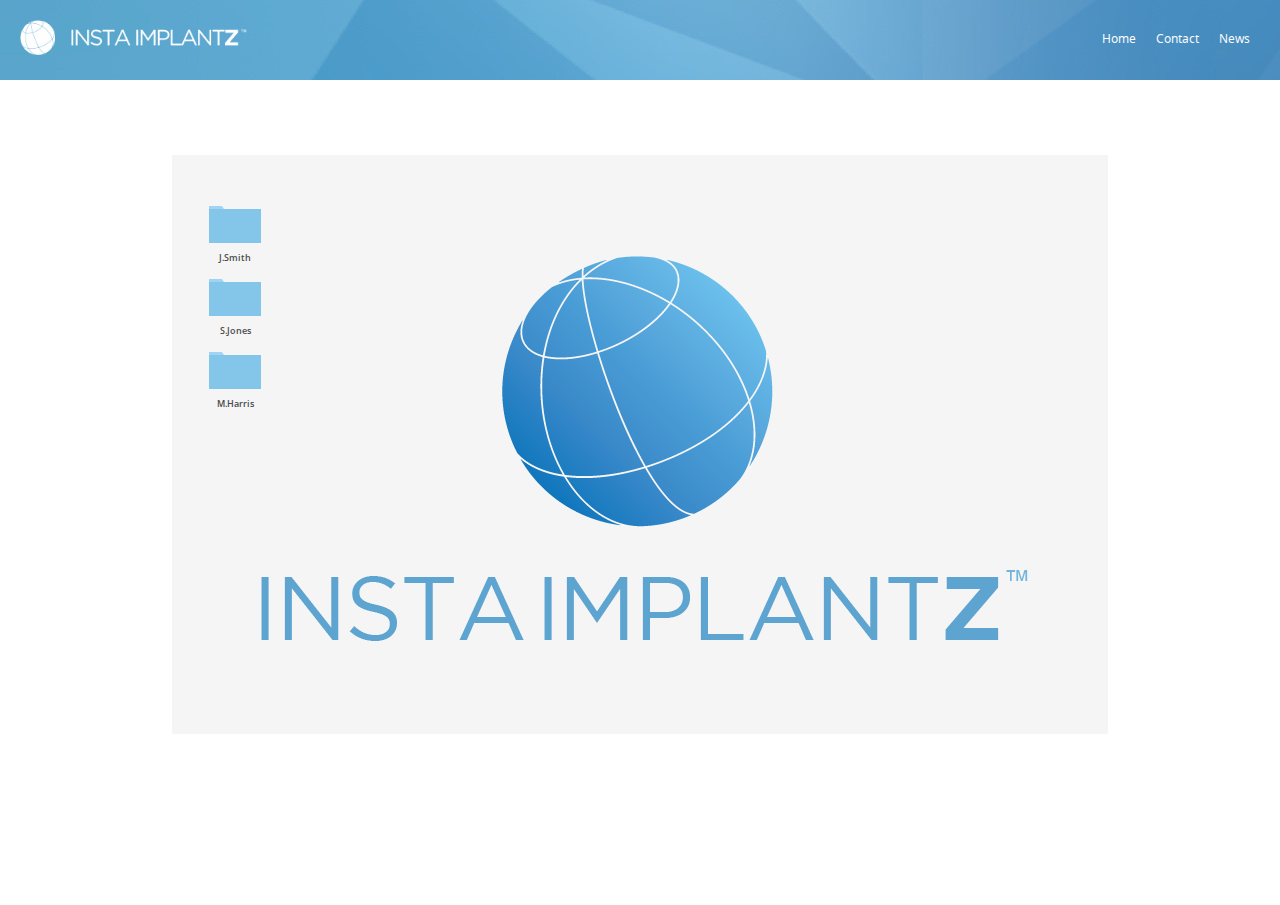
<file: index.html>
<!doctype html>

<html lang="en">
<head>
  <meta charset="utf-8">

  <title>Insta Implantz</title>
  <meta name="description" content="Osiris 3D">  

  <link rel="stylesheet" href="./css/styles.css" type="text/css">
  <link href="./css/jquery-ui.css" rel="stylesheet" type="text/css">
  <link rel="apple-touch-icon" sizes="57x57" href="./images/apple-icon-57x57.png">
  <link rel="apple-touch-icon" sizes="60x60" href="./images/apple-icon-60x60.png">
  <link rel="apple-touch-icon" sizes="72x72" href="./images/apple-icon-72x72.png">
  <link rel="apple-touch-icon" sizes="76x76" href="./images/apple-icon-76x76.png">
  <link rel="apple-touch-icon" sizes="114x114" href="./images/apple-icon-114x114.png">
  <link rel="apple-touch-icon" sizes="120x120" href="./images/apple-icon-120x120.png">
  <link rel="apple-touch-icon" sizes="144x144" href="./images/apple-icon-144x144.png">
  <link rel="apple-touch-icon" sizes="152x152" href="./images/apple-icon-152x152.png">
  <link rel="apple-touch-icon" sizes="180x180" href="./images/apple-icon-180x180.png">
  <link rel="icon" type="image/png" sizes="192x192"  href="./images/android-icon-192x192.png">
  <link rel="icon" type="image/png" sizes="32x32" href="./images/favicon-32x32.png">
  <link rel="icon" type="image/png" sizes="96x96" href="./images/favicon-96x96.png">
  <link rel="icon" type="image/png" sizes="16x16" href="./images/favicon-16x16.png">
  <link rel="manifest" href="./images/manifest.json"> 
  <!--[if lt IE 9]>
  <script src="http://html5shiv.googlecode.com/svn/trunk/html5.js"></script>
  <![endif]-->
</head>

<body>
<header>
  <a href="#" class="logo"><img src="./images/logo-white.png" /></a>
  <nav>
    <a href="#" id="home-link">Home</a>
    <a href="#">Contact</a>
    <a href="#" id="news-link" data-backstep=".folder-icons a.launch" data-removeprint="y">News</a>
  </nav>
</header>

<div class="main-content">

  <div class="application-wrapper">
    
    <!-- folder icons -->
    <div class="folder-icons">
      <a href="#" class="folder-link">
        <img src="./images/folder.png"/>
        <p>J.Smith</p>
      </a>
      <a href="#" class="folder-link launch">
        <img src="./images/folder.png"/>
        <p>S.Jones</p>
      </a>
      <a href="#" class="folder-link">
        <img src="./images/folder.png"/>
        <p>M.Harris</p>
      </a>
    </div>

    <!-- loader -->
    <div class="loading-module module-box">
      <div class="load-bar-container">
        <div class="progress-container">
          <div id="progressbar"></div>
          <p>Loading...</p>
        </div>
      </div>
    </div>

    <!-- viewer -->
    <div class="view-module-wrapper">
      <div class="view-module module-box">
        <a class="help-icon"></a>
        <div class="help-info"><img src="images/support-bubble.png" /></div>
        <div class="scroll-content">
          <img src="./images/skull_images.png" /> 
        </div>
        <a href="#" class="compile-link">
          <img src="./images/3d-icon.png" />
          <p>Compile 3D</p>
        </a>
      </div>
    </div>

    <!-- compiled view -->
    <div class="compiled-module-wrapper">
      <div class="compiled-module module-box">
        <a class="help-icon"></a>
        <div class="help-info"><img src="images/support-bubble.png" /></div>
        <div class="skulls" class="rotator">
         <!-- <img src="./images/3d-skulls-placeholder.png" />-->

            <div id="product" class="preventdrag"> 
              <img src="./images/rotator/swp1.png" draggable="false" /> 
              <img src="./images/rotator/swp2.png" draggable="false" /> 
              <img src="./images/rotator/swp3.png" draggable="false" /> 
              <img src="./images/rotator/swp4.png" draggable="false" /> 
              <img src="./images/rotator/swp5.png" draggable="false" /> 
              <img src="./images/rotator/swp6.png" draggable="false" /> 
              <img src="./images/rotator/swp7.png" draggable="false" /> 
              <img src="./images/rotator/swp8.png" draggable="false" /> 
              <img src="./images/rotator/swp9.png" draggable="false" /> 
              <img src="./images/rotator/swp10.png" draggable="false" /> 
              <img src="./images/rotator/swp11.png"  draggable="false"/> 
              <img src="./images/rotator/swp12.png" draggable="false" /> 
              <img src="./images/rotator/swp13.png" draggable="false" /> 
              <img src="./images/rotator/swp14.png" draggable="false" /> 
              <img src="./images/rotator/swp15.png" draggable="false" /> 
              <img src="./images/rotator/swp16.png" draggable="false" /> 
              <img src="./images/rotator/swp17.png" draggable="false" /> 
              <img src="./images/rotator/swp18.png" draggable="false" /> 
              <img src="./images/rotator/swp19.png" draggable="false" /> 
              <img src="./images/rotator/swp20.png" draggable="false" /> 
              <img src="./images/rotator/swp21.png" draggable="false" /> 
              <img src="./images/rotator/swp22.png"  draggable="false"/> 
              <img src="./images/rotator/swp23.png" draggable="false" /> 
              <img src="./images/rotator/swp24.png" draggable="false"/> 
              <img src="./images/rotator/swp25.png" draggable="false" /> 
              <img src="./images/rotator/swp26.png" draggable="false" /> 
              <img src="./images/rotator/swp27.png" draggable="false" /> 
              <img src="./images/rotator/swp28.png" draggable="false" /> 
              <img src="./images/rotator/swp29.png" draggable="false" /> 
              <img src="./images/rotator/swp30.png" draggable="false" /> 
              <img src="./images/rotator/swp31.png" draggable="false" /> 
              <img src="./images/rotator/swp32.png" draggable="false" /> 
              <img src="./images/rotator/swp33.png" draggable="false" /> 
              <img src="./images/rotator/swp34.png" draggable="false" /> 
              <img src="./images/rotator/swp35.png" draggable="false" /> 
              <img src="./images/rotator/swp36.png" draggable="false" /> 
              <img src="./images/rotator/swp37.png" draggable="false" /> 
              <img src="./images/rotator/swp38.png" draggable="false" /> 
              <img src="./images/rotator/swp39.png" draggable="false" /> 
              <img src="./images/rotator/swp40.png" draggable="false" /> 
              <img src="./images/rotator/swp41.png" draggable="false" /> 
              <img src="./images/rotator/swp42.png" draggable="false" /> 
              <img src="./images/rotator/swp43.png" draggable="false" /> 
              <img src="./images/rotator/swp44.png" draggable="false" /> 
              <img src="./images/rotator/swp45.png" draggable="false" /> 
              <img src="./images/rotator/swp46.png" draggable="false" /> 
              <img src="./images/rotator/swp47.png" draggable="false" /> 
              <img src="./images/rotator/swp48.png" draggable="false" /> 
              <img src="./images/rotator/swp49.png" draggable="false" /> 
              <img src="./images/rotator/swp50.png" draggable="false" /> 
              <img src="./images/rotator/swp51.png" draggable="false" /> 
            </div>

        </div>
        <div class="tools">
          <a href="#" class="active">
            <img src="./images/rotate-button.png" />
            <p>Rotate</p>
          </a>
          <a href="#" class="">
            <img src="./images/select-button.png" />
            <p>Select</p>
          </a>
          <a href="#" class="">
            <img src="./images/cut-button.png" />
            <p>Cut</p>
          </a>
          <a href="#" class="blue create">
            <img src="./images/create-izi.png" />
            <p>Create<br/>IZI</p>
          </a>
        </div>
      </div>
    </div>

    <!-- fracture view -->
    <div class="create-module-wrapper">
      <div class="create-module module-box">
        <a class="help-icon"></a>
        <div class="help-info"><img src="images/support-bubble.png" /></div>
        <div class="fracture">
          
            <div id="productb" class="rotator"> 
              <iframe src="part-rotate.html" width="450" height="450" frameBorder="0" scrolling="no"></iframe>
            </div>

        </div>
        <div class="tools">
          <a href="#" class="active">
            <img src="./images/rotate-button.png" />
            <p>Rotate</p>
          </a>
          <a href="#" class="">
            <img src="./images/select-button.png" />
            <p>Select</p>
          </a>
          <a href="#" class="">
            <img src="./images/cut-button.png" />
            <p>Cut</p>
          </a>
          <a href="#" class="blue">
            <img src="./images/save-button.png" />
            <p>Save</p>
          </a>
          <a href="#" class="blue print">
            <img src="./images/print-izi.png" />
            <p>Print <br/> IZI</p>
          </a>
        </div>

        <div id="right-skulls">
          <img src="./images/new-skulls.png" />
        </div>
      </div>
    </div>

    <!-- Printing Steps Module -->
    <div class ="print-steps-wrapper">
      <div class="print-steps  module-box">
        <div class="steps-list">
          <ul>
            <li class="print active">Print</li>
            <li class="scan blue">Scan</li>
            <li class="verify blue">Verify</li>
            <li class="sterilize">Sterilize</li>
            <li class="ready green">Ready!</li>
          </ul>
        </div>
        <div class="steps-modules">
            <div class="print-dropdown active module">
              <h2>Select a printer</h2>
              <select class="selectmenu">
                <option disabled selected>Select Device</option>
                <option>Titanium Printer</option>
                <option>ABS Printer</option>
              </select>
              <button class="orange">Print</button>
            </div>
            <div class="printing module">
                <div class="load-bar-container">
                  <div class="progress-container">
                    <div id="printingprogress"></div>
                    <h2>Printing...</h2>
                    <p class="grey">Estimated Time:</p>
                    <div id="countdown" class="countdown"></div>
                  </div>
                </div>
            </div>
            <div class="print-complete module">
              <div class="circle-check orange"></div>
              <h2>Complete!</h2>
              <p>Please move print job to scanner</p>
              <button class="grey">OK</button>
            </div>
            <div class="scanning module">
              <div class="scan-container">
                <div class="progress-container">
                  <div id="scanningprogress"></div>
                </div>
                <h2>Scanning...</h2>
                <p class="grey">Estimated Time:</p>
                <div id="countdownScan" class="countdown blue"></div>
              </div>
            </div>
            <div class="verifing module">
              <div class="scan-container">
                <div class="progress-container">
                  <div id="verifyingprogress"></div>
                </div>
                <h2>Verifying...</h2>
                <p class="grey">Estimated Time:</p>
                <div id="countdownVerify" class="countdown blue"></div>
              </div>
            </div>
            <div class="verify-complete module">
              <div class="circle-check blue"></div>
              <h2>Job Verified!</h2>
              <p>Please move print job to autoclave</p>
              <button class="grey">OK</button>
            </div>
            <div class="sterilizing module">
              <div class="circle-check sterilize-circle"></div>
              <h2>Sterilizing...</h2>
              <p class="grey">Estimated Time:</p>
              <div id="countdownSterilize" class="countdown"></div>
            </div>
            <div class="ready module">
              <div class="box">
                <h2>InstaImplantz ready to go!</h2>
                <div class="circle-check green"></div>
              </div>
              <div class="buttons">
                <a href="#" id="main-screen-link">
                  <img src="./images/main-screen.png" />
                  <p>Go to main screen</p>
                </a>
                <a href="#" class="modify-implant">
                  <img src="./images/modify-icon.png" />
                  <p>Modify implant</p>
                </a>
              </div>
            </div>

        </div>
      </div>
    </div>

  </div>

</div>

  <script src="./js/jquery-1.12.2.min.js"></script>
  <script src="./js/jquery-ui.min.js"></script>
  <script src="./js/j360.js"></script> 
  <script src="./timing_variables.js"></script> 
  <script src="./js/functions.js"></script> 
</script>
</body>
</html>
</file>
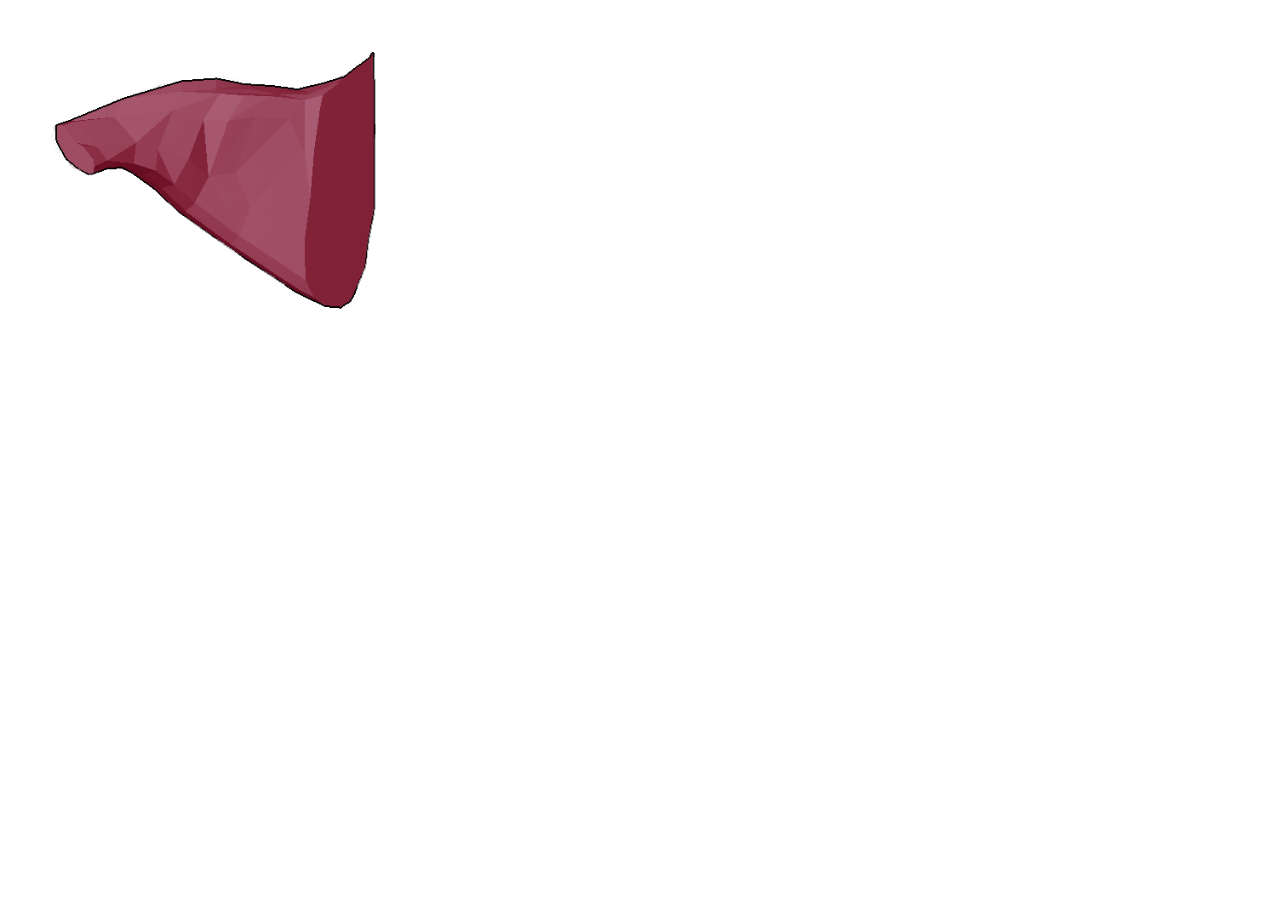
<file: part-rotate.html>
<!doctype html>

<html lang="en">
<head>
  <meta charset="utf-8">

  <title>Insta Implantz</title>
  <meta name="description" content="Osiris 3D"> 

  <link rel="stylesheet" href="css/styles.css">
  <link href="css/jquery-ui.css" rel="stylesheet">

  <!--[if lt IE 9]>
  <script src="http://html5shiv.googlecode.com/svn/trunk/html5.js"></script>
  <![endif]-->
</head>

<body>


  <div>
    <img src="./images/rotator/pm_1.png" id="imagereplace" width="475" height="330"/>
  </div>

  <script src="./js/jquery-1.12.2.min.js"></script>
  <script src="./js/jquery-ui.min.js"></script>
  <script src="./js/j360.js"></script>
  <script src="./js/jquery.threesixty.js"></script>
  <script src="./js/functions.js"></script>
           <script language="javascript">
$(function() {

  //l'array ARR va contenir la liste des images
  var arr = [];
  //trop lazy pour tout taper... 
  for (var x=1; x<= 37; x++)
    arr.push("./images/rotator/pm_" +x + ".png"); 
  
  //bindons le widget rotate � l'image pic avec la liste d'image arr
  $("#imagereplace").threesixty({images:arr, method:'click', 'cycle':3, direction:"backward"}); 

});

</script>
</body>
</html>
</file>
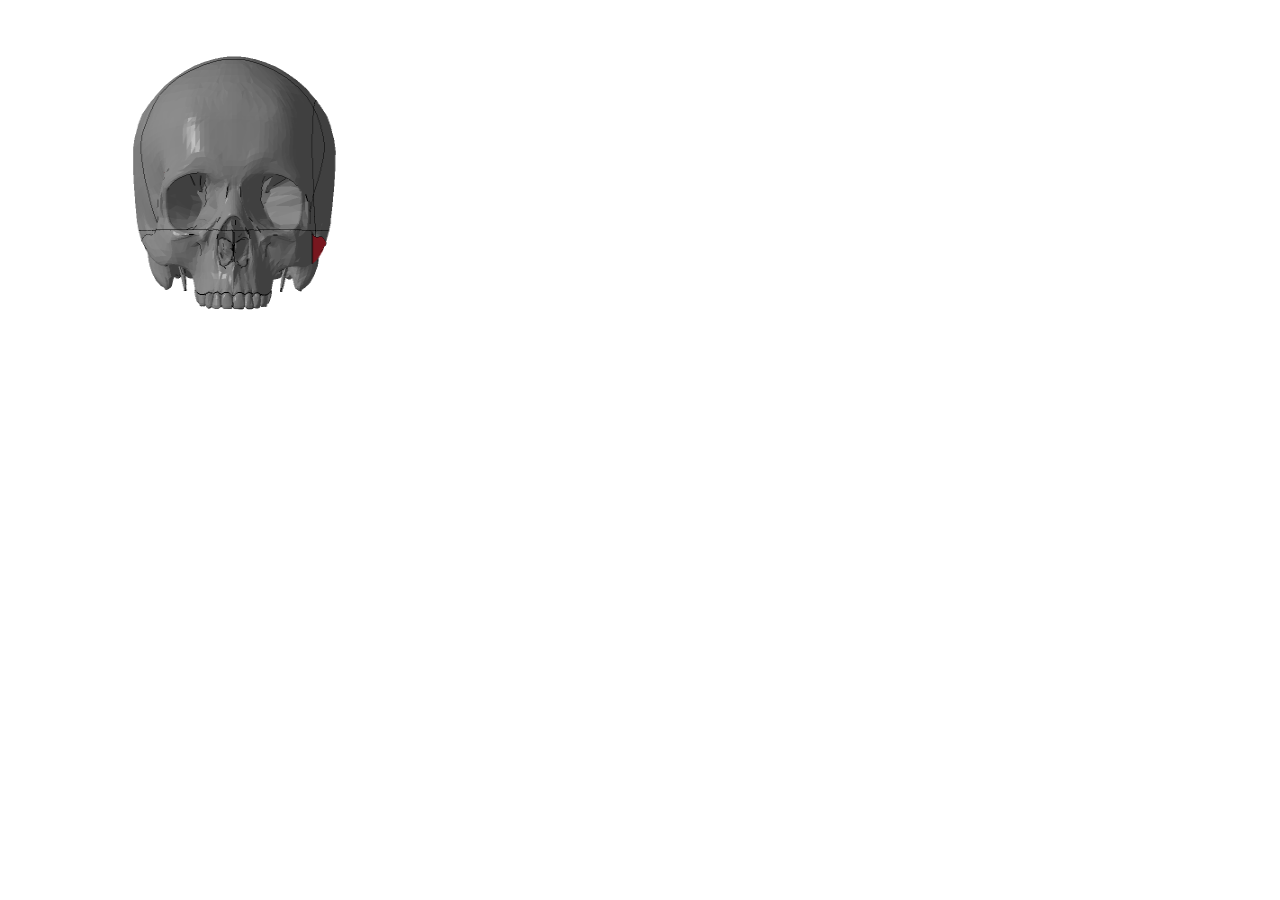
<file: rotate-test.html>
<!doctype html>

<html lang="en">
<head>
  <meta charset="utf-8">

  <title>Insta Implantz</title>
  <meta name="description" content="Osiris 3D"> 

  <link rel="stylesheet" href="css/styles.css">
  <link href="css/jquery-ui.css" rel="stylesheet">

  <!--[if lt IE 9]>
  <script src="http://html5shiv.googlecode.com/svn/trunk/html5.js"></script>
  <![endif]-->
</head>

<body>


  <div>
    <img src="images/rotator/swp1.png" id="imagereplace" width="450" height="450"/>
  </div>

  <script src="js/jquery-1.12.2.min.js"></script>
  <script src="js/jquery-ui.min.js"></script>
  <script src="js/j360.js"></script>
  <script src="js/jquery.threesixty.js"></script>
  <script src="js/functions.js"></script>
           <script language="javascript">
$(function() {

  //l'array ARR va contenir la liste des images
  var arr = [];
  //trop lazy pour tout taper... 
  for (var x=1; x<= 51; x++)
    arr.push("images/rotator/swp" +x + ".png"); 
  
  //bindons le widget rotate � l'image pic avec la liste d'image arr
  $("#imagereplace").threesixty({images:arr, method:'click', 'cycle':3, direction:"backward"}); 

});

</script>
</body>
</html>
</file>
<file: css/styles.css>
/* BEGIN Regular */
@font-face {
  font-family: 'Open Sans';
  src: url("../fonts/Regular/OpenSans-Regular.eot?v=1.1.0");
  src: url("../fonts/Regular/OpenSans-Regular.eot?#iefix&v=1.1.0") format("embedded-opentype"), url("../fonts/Regular/OpenSans-Regular.woff2?v=1.1.0") format("woff2"), url("../fonts/Regular/OpenSans-Regular.woff?v=1.1.0") format("woff"), url("../fonts/Regular/OpenSans-Regular.ttf?v=1.1.0") format("truetype"), url("../fonts/Regular/OpenSans-Regular.svg?v=1.1.0#Regular") format("svg");
  font-weight: normal;
  font-style: normal; }
/* END Regular */
/* BEGIN Semibold */
@font-face {
  font-family: 'Open Sans';
  src: url("../fonts/Semibold/OpenSans-Semibold.eot?v=1.1.0");
  src: url("../fonts/Semibold/OpenSans-Semibold.eot?#iefix&v=1.1.0") format("embedded-opentype"), url("../fonts/Semibold/OpenSans-Semibold.woff2?v=1.1.0") format("woff2"), url("../fonts/Semibold/OpenSans-Semibold.woff?v=1.1.0") format("woff"), url("../fonts/Semibold/OpenSans-Semibold.ttf?v=1.1.0") format("truetype"), url("../fonts/Semibold/OpenSans-Semibold.svg?v=1.1.0#Semibold") format("svg");
  font-weight: 600;
  font-style: normal; }
/* END Semibold */
/* BEGIN Bold */
@font-face {
  font-family: 'Open Sans';
  src: url("../fonts/Bold/OpenSans-Bold.eot?v=1.1.0");
  src: url("../fonts/Bold/OpenSans-Bold.eot?#iefix&v=1.1.0") format("embedded-opentype"), url("../fonts/Bold/OpenSans-Bold.woff2?v=1.1.0") format("woff2"), url("../fonts/Bold/OpenSans-Bold.woff?v=1.1.0") format("woff"), url("../fonts/Bold/OpenSans-Bold.ttf?v=1.1.0") format("truetype"), url("../fonts/Bold/OpenSans-Bold.svg?v=1.1.0#Bold") format("svg");
  font-weight: bold;
  font-style: normal; }
/* END Bold */


body {
    margin: 0;
    font-family: 'Open Sans', Arial, sans-serif;
}

a {
    color: white;
    text-decoration: none;
}

a > p {
    font-size: 9px;
}
p {
    font-size: 10px;
}

header {
    background: url(../images/header-bar.jpg) no-repeat;
}
.logo {
    padding: 20px;
    display: block;
    // flaot: left;
}

.logo img{
    max-width: 227px;
}

nav {
    display: block;
    position: absolute;
    top: 20px;
    right: 20px;
    
}
nav a {
    padding: 10px 10px;
    display: block;
    float: left;
    font-size: 12px;
}

.main-content {
    // background: url('../images/main-background-blue.png') center center no-repeat;
    width: 936px;
    height: 539px;
    margin: 75px auto;
}

/* Module Box */
    .module-box {
        background-color: white;
        -webkit-box-shadow: 0px 6px 15px 0px rgba(0,0,0,0.18);
        -moz-box-shadow: 0px 6px 15px 0px rgba(0,0,0,0.18);
        box-shadow: 0px 6px 15px 0px rgba(0,0,0,0.18);
        border-radius: 5px;
        //border: 1px solid #BFBFBF;
    }
    #right-skulls{
        position: absolute;
        right: 0px;
        top: 84px;
    }
    #right-skulls img{
        max-width: 266px;
    }
/* *** */


/* Tools */
    .tools a img {
        border: 1px solid transparent;
    }
    .tools a:hover p, .tools a.active p {
        opacity: 1;
    }
    .tools a:hover img, .tools a.active img {
        border: 1px solid #F4AB2C;
    }
    .tools a.blue:hover img, .tools a.blue.active img {
        border: 1px solid #4A90E2;
    }
    .tools a p {
        text-align: center;
        opacity: .5;
        margin-top: 0;
        margin-bottom: 10px;
    }
/* *** */

/* Headers */
    h2 {
        font-size: 12px;
        font-weight: 600;
    }
    p.grey {
        color: #9B9B9B;
        font-size: 8px;
        margin-bottom: 0px;
    }
    .countdown {
        font-size: 24px;
        color: #F4AB2C;
        font-weight: 600;
    }
    .countdown.blue {
        color: #6EB4DB;
    }
/* *** */

/* Buttons */
    button {
        display: block;
        border: none;
        border-radius: 0;
        padding: 0 28px;
        line-height: 25px;
        font-size: 11px;
        color: white;
        margin: 15px auto 0 auto;
        cursor: pointer;
        font-weight: 600;
    }
    button.orange {
        background-color: #F4AB2C;
    }
    button.grey {
        background-color: #ACBACB;
    }


    .circle-check {
        border-radius: 50%;
        width: 63px;
        height: 63px;
        border: 5px solid #EFEDED;
        background-color: grey;
        margin: 0 auto;
    }
    .circle-check:after {
        content: url("../images/white-big-check.png");
        widht: 31px;
        height: 31px;
        position: relative;
        top: 16px;
        left: 1px;
    }
    .circle-check.orange {
        background-color: #F4AB2C;
    }
    .circle-check.blue {
        background-color: #4A90E2;
    }
    .circle-check.green {
        background-color: #B8E986;
        width: 24px;
        height: 24px;
    }
    .circle-check.green:after {
        content: '';
        display: block;
        background: url("../images/white-big-check.png") center no-repeat;
        background-size: contain;
        width: 10px;
        height: 10px;
        top: 7px;
        left: 7px;
    }

/* *** */


.application-wrapper {
    width: 100%;
    height: 579px;
    background: url('../images/main-background-blue.png') center center no-repeat;
    background-color: #F5F5F5;
    position: relative;
    overflow: auto;
}
    .application-wrapper .folder-icons {
        position: absolute;
        top: 46px;
        left: 32px;

    }
        .folder-icons .folder-link {
            width: 62px;
            display: block;
            margin-bottom: 10px;
            font-size: 9px;
        }
        .folder-icons .folder-link img {
            padding: 5px;
            border-radius: 5px;
        }
        .folder-icons .folder-link p {
            text-align: center;
            margin: 0;
            color: #4A4A4A;
            font-weight: 600;
        }
        .folder-icons .folder-link:hover img {
            background-color: #7A7A7A;
            
        }
        .folder-icons .folder-link:hover p {
            background-color: #4A90E2;
            border-radius: 10px;
            color: white;
        }

    .loading-module {
        display: none;
        width: 547px;
        height: 359px;
        margin: 107px auto 0 auto;
        background: url('../images/main-background-blue.png') center 46px white no-repeat;
        background-size: 362px;
        position: relative;
        border: 1px solid #BFBFBF;
    }

        .loading-module .load-bar-container {
            position: absolute;
            bottom: 52px;
            text-align: center;
            width: 100%;
            color: #F5A623;
        }
            .loading-module .load-bar-container .progress-container {
                width: 194px;
                margin: 0 auto;
            }
            #progressbar {
                margin-bottom: 5px;
            }
            .loading-module .load-bar-container p {
                text-align: center;
                margin: 0;
            }

/* View Module */ 
    .view-module-wrapper, .compiled-module-wrapper, .create-module-wrapper, .print-steps-wrapper {
        position: absolute;
        top: 35px;
        height: 500px;
        width: 100%;
        display: none;
    }
        .view-module {
            width: 805px;
            height: 500px;
            margin: 0 auto;
            background:  url('../images/window.png') center no-repeat;
            overflow: auto;
            position: relative;
        }
            .scroll-content {
                width: 745px;
                height: 330px;
                background-color: white;
                margin: 0 auto;
                border: 1px solid #E3E3E3;
                border-radius: 2px;
                margin-top: 85px;
                overflow-y: scroll;
            } 
            .scroll-content img{
                margin: 0 auto;
                display: block;
                padding: 15px;
                max-width: 689px;
            }  
            .scroll-content img:last-child {
                padding-top: 0;
            }

        .compile-link {
            position: absolute;
            bottom: 15px;
            right: 41px;
            font-size: 11px;
            color: #4A90E2;
            text-align: center;
            cursor: pointer;  
            display: block;
        }
        .compile-link:hover{
            cursor: pointer;  

        }
        .compile-link img{ 
            cursor: pointer; 
        }
            .compile-link p {
                margin-top: 2px;
                margin-bottom: 4px;
                font-size: 11px;
                font-weight: 600;
            }
    
/* Compiled Module (3D Skull Rotator) */
    .compiled-module-wrapper {
        z-index: 10;
    }
    .compiled-module {
        width: 805px;
        height: 500px;
        margin: 0 auto;
        background:  url('../images/compiled-view.png') center no-repeat;
        overflow: hidden;
        position: relative;
    }

    .compiled-module .skulls {
        position: absolute;
        top: 110px;
        cursor: ew-resize;
        left: 150px;
    }


    .compiled-module .skulls #product{
        width: 570px;
        height: 700px;
        position: absolute;
        top: -30px;
        left:-40px;
        -webkit-touch-callout: none; /* iOS Safari */
          -webkit-user-select: none;   /* Chrome/Safari/Opera */
          -khtml-user-select: none;    /* Konqueror */
          -moz-user-select: none;      /* Firefox */
          -ms-user-select: none;       /* IE/Edge */
          user-select: none;  
        cursor: ew-resize;
    }
    .fracture #productb{
        width: 400px;
        height: 400px; 
        -webkit-touch-callout: none; /* iOS Safari */
          -webkit-user-select: none;   /* Chrome/Safari/Opera */
          -khtml-user-select: none;    /* Konqueror */
          -moz-user-select: none;      /* Firefox */
          -ms-user-select: none;       /* IE/Edge */
          user-select: none;  
        cursor: ew-resize;
    }
    .compiled-module .skulls #view_overlay{
        cursor: ew-resize;
        -webkit-touch-callout: none; /* iOS Safari */
          -webkit-user-select: none;   /* Chrome/Safari/Opera */
          -khtml-user-select: none;    /* Konqueror */
          -moz-user-select: none;      /* Firefox */
          -ms-user-select: none;       /* IE/Edge */
          user-select: none;   
          width: 570px;
        
    }

    .compiled-module .skulls #product img,
    .fracture #productb img{ 
        width: 100%;  
        pointer-events: none;
        -webkit-touch-callout: none; /* iOS Safari */
          -webkit-user-select: none;   /* Chrome/Safari/Opera */
          -khtml-user-select: none;    /* Konqueror */
          -moz-user-select: none;      /* Firefox */
          -ms-user-select: none;       /* IE/Edge */
          user-select: none;  
    }

    .compiled-module .tools {
        position: absolute;
        right: 20px;
        top: 110px;
    }

    .compiled-module .tools a p {
        color: white;
        font-weight: 600;
    }

    .slider.ui-slider {

    }

/* Create Module */

    .create-module-wrapper {
        z-index: 15;
    }
        .create-module {
            width: 805px;
            height: 500px;
            margin: 0 auto;
            position: relative;
            background:  url('../images/create-view.png') center top no-repeat;
        }
        .create-module .fracture {
            position: absolute;
            top: 85px;
            left: 85px;
        }
        .create-module .tools {
            position: absolute;
            right: 283px;
            top: 140px;
        }

        .create-module .tools a p {
            color: #4A4A4A;
            font-weight: 600;
        }




/* Printing Steps */
    .print-steps-wrapper {
        z-index: 20;
        top: 184px;
        height: 216px;
    }
    .print-steps {
        width: 328px;
        height: 216px;
        background-color: #FBFBFB;
        border: 1px solid #BFBFBF;
        margin: 0 auto;
        position: relative;

    }
    .steps-list {
        width: 90px;
        border-right: 1px solid #EFEDED;
        position: absolute;
        height: 100%;
        
    } 
    .steps-list ul {
        position: relative;
        top: 40px;
        margin: 0 auto;
        left: -4px;
    } 
    .steps-list li {
        color: #CECECE;
        font-size: 9px;
        line-height: 25px;
        list-style-type: none;
    } 
    .steps-list li:before {
      /* For a round bullet */
      content: '\2022';
      display: block;
      position: relative;
      max-width: 0;
      max-height: 0;
      left: -15px;
      top: 0;
      color: #B3C9DC;
      font-size: 25px;
    }
    .steps-list li.active {
        color: #4A4A4A;
    }
    .steps-list li.active:before {
        color: #F4AB2C;
    }
    .steps-list li.done {
        color: #4A4A4A;
    }
    .steps-list li.done:before {
        color: #F4AB2C;
        content: '\2713';
        font-size: 12px;

    }

    .steps-list li.blue.active:before,
    .steps-list li.green.active:before {
        color: #6EB4DB;
    }
    .steps-list li.blue.done:before {
        color: #6EB4DB;
    }
    .steps-list li.green.done:before {
        color: #B8E986;
    }

    .steps-modules {
        position: absolute;
        right: 0;
        width: 237px;
        height: 100%;
    }

    .steps-modules .module {
        position: absolute;
        top: 0;
        width: calc(100% - 40px);
        height: calc(100% - 40px);
        margin: 20px;
        text-align: center;
        display: none;
    }
    .steps-modules .module.active {
        display: block;
    }

    .print-dropdown h2 {
        margin-top: 40px;
    }
    .print-dropdown select {
        width: 184px;
    }

    #printingprogress {
        border-radius: 50%;
        width: 63px;
        height: 63px;
        border: 5px solid #EFEDED;
        background-color: #EFEDED;
        margin: 0 auto;
        transform: rotate(-90deg);
    }
    #printingprogress .ui-progressbar-value {
        border: none;
        height: calc(100% + 10px);
    }

    .scan-container .progress-container {
        transform: rotate(90deg);
        height: 216px;
        width: 125px;
        margin-top: -55px;
        margin-left: 37px;
        margin-bottom: -49px;
    }
    #scanningprogress {
        width: 100%;
        height: 100%;
        border: none;
        border-radius: 0;
        background-color: #CDCDCD;
        background: -webkit-linear-gradient(left, white, #CDCDCD); /* For Safari 5.1 to 6.0 */
        background: -o-linear-gradient(left, white, #CDCDCD); /* For Opera 11.1 to 12.0 */
        background: -moz-linear-gradient(left, white, #CDCDCD); /* For Firefox 3.6 to 15 */
        background: linear-gradient(left, white, #CDCDCD); /* Standard syntax */
    }

    #scanningprogress .ui-progressbar-value {
        // background-color: transparent;
        border: none;
        background: url("../images/fracture.png") 0px center no-repeat;
        // background-size: 85px;
    }

     #verifyingprogress {
        width: 100%;
        height: 100%;
        border: none;
        border-radius: 0;
        background-color: #CDCDCD;
        background: url("../images/fracture.png") 0px center no-repeat;

        background: url("../images/fracture.png"), -webkit-linear-gradient(left, white, #CDCDCD); /* For Safari 5.1 to 6.0 */
        background: url("../images/fracture.png"), -o-linear-gradient(left, white, #CDCDCD); /* For Opera 11.1 to 12.0 */
        background: url("../images/fracture.png"), -moz-linear-gradient(left, white, #CDCDCD); /* For Firefox 3.6 to 15 */
        background: url("../images/fracture.png"), linear-gradient(left, white, #CDCDCD); /* Standard syntax */

        background-position: 0px center;
        background-repeat: no-repeat;
        // background-size: 85px;
    }
    #verifyingprogress .ui-progressbar-value {
        border: none;
        background-color: white;
        background: -webkit-linear-gradient(right, white, transparent); /* For Safari 5.1 to 6.0 */
        background: -o-linear-gradient(right, white, transparent); /* For Opera 11.1 to 12.0 */
        background: -moz-linear-gradient(right, white, transparent); /* For Firefox 3.6 to 15 */
        background: linear-gradient(right, white, transparent); /* Standard syntax */
    }

    .sterilize-circle {
        background: #EFEDED url(../images/spinning-circle.png);
        background-size: contain;
        -webkit-animation-name:             rotate; 
        -webkit-animation-duration:         5s; 
        -webkit-animation-iteration-count:  infinite;
        -webkit-animation-timing-function: linear;
    }
    .sterilize-circle:after{
        content: '';
        

    }

    .ready .box {
        padding: 20px;
        background-color: #EFEDED;
    }
    .ready .buttons {
        margin-top: 10px;
        cursor: pointer;
    }

    .ready .buttons a p {
        color: #929295;
        font-weight: 600;
    }
    .ready .buttons a:first-child {
        float: left;
    }
    .ready .buttons a:last-child {
        float: right;
    }



    .help-icon{
        /*background: url(../images/help-icon@2x.png) no-repeat center center;*/
        background-size: contain;
        height:28px;
        width: 37px;
        position: absolute;
        right: 17px;
        top:3px; 
        cursor: pointer;
  -webkit-touch-callout: none; /* iOS Safari */
  -webkit-user-select: none;   /* Chrome/Safari/Opera */
  -khtml-user-select: none;    /* Konqueror */
  -moz-user-select: none;      /* Firefox */
  -ms-user-select: none;       /* IE/Edge */
  user-select: none;           /* non-prefixed version, currently
                                  not supported by any browser */
    }

    .help-info{
        width: 95px;
        display: none;
        position: absolute;
        right: -1px;
        top: 26px;
    }
    .help-info img{
        width: 100%;
    }
    .show-help .help-info{
        display: block;
    }


@-webkit-keyframes rotate {
  from {
    -webkit-transform: rotate(0deg);
  }
  to { 
    -webkit-transform: rotate(360deg);
  }
}
</file>
